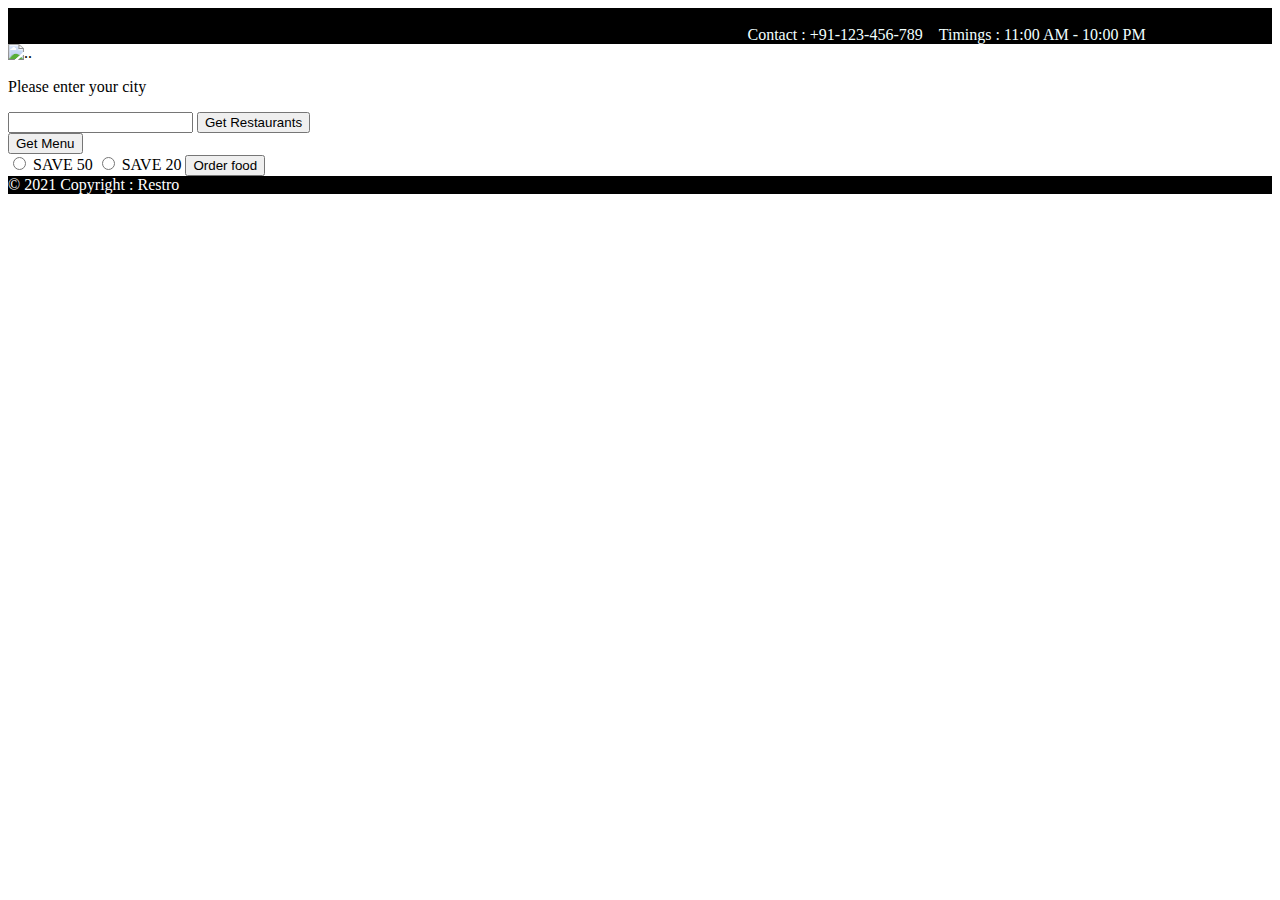
<file: target/classes/templates/index.html>
<!DOCTYPE html>
<html xmlns:th="http://www.thymeleaf.org"
	xmlns:sec="http://www.thymeleaf.org/thymeleaf-extras-springsecurity3">
<head>
<meta charset="utf-8">
    <meta name="viewport" content="width=device-width, initial-scale=1">

    <!-- Bootstrap CSS -->
    <link href="https://cdn.jsdelivr.net/npm/bootstrap@5.0.2/dist/css/bootstrap.min.css" rel="stylesheet" integrity="sha384-EVSTQN3/azprG1Anm3QDgpJLIm9Nao0Yz1ztcQTwFspd3yD65VohhpuuCOmLASjC" crossorigin="anonymous">

<title>Order Page</title>

<style>
.modal {
  display: none; /* Hidden by default */
  position: fixed; /* Stay in place */
  z-index: 1; /* Sit on top */
  padding-top: 100px; /* Location of the box */
  left: 0;
  top: 0;
  width: 100%; /* Full width */
  height: 100%; /* Full height */
  overflow: auto; /* Enable scroll if needed */
  background-color: rgb(0,0,0); /* Fallback color */
  background-color: rgba(0,0,0,0.4); /* Black w/ opacity */
}
body{
            overflow-x: hidden;
     }
</style>

</head>
<body>
	<nav class="navbar" style="background-color: black;">
        <div class="col-md-6">
          <a class="navbar-brand" href="#" style="margin-left: 5%;">
            <img
            	th:src="@{/images/logo3.jpg}"
              width="15%"
              alt=""
              loading="lazy"
            />
          </a>
        </div>
          
          <div class="col-md-6" style="color:azure">
            <div style="text-align: right; margin-right: 10%;"><span  style="font-weight: 500;" >Contact : </span><span style="font-weight: 200;">+91-123-456-789</span>&nbsp&nbsp&nbsp
            <span  style="font-weight: 500;" >Timings : </span><span style="font-weight: 200;">11:00 AM - 10:00 PM</span>
            </div>
        </div>
      </nav>
      
      <div class="container-fluid px-0">
        <div class="row">
          <div class="col-md-12">
            <img th:src="@{/images/hero.jpg}" alt=".." width="100%" class="img-responsive" />
          </div>
         </div>
      </div>
      
	<script>
	var ETA;


	const orderNow = ()=>{
			
	 var rates = document.getElementsByName('menu');
	 var coup = document.getElementsByName('coupon');
	 var disc;
	if (coup[0].checked){
		disc= coup[0].value; 
	}else{
		disc = coup[1].value;
	}
var rate_value=0;
for(var i = 0; i < rates.length; i=i+2){
    if(rates[i].checked){
		
        rate_value += parseInt(rates[i].value)*parseInt(rates[i+1].value);
        }
}

if (rate_value < 100){
	alert("THE BASE BILL SHOULD BE GREATER THAN 100");
	return;
}


var modal = document.getElementById("myModal");
modal.style.display = "block";
rate_value = rate_value-(rate_value*disc)/100;
var content = document.getElementsByClassName("modal-content")[0];
content.innerHTML="";
var money = document.createTextNode(rate_value);
content.appendChild(money);

}
	
  const userAction = async () => {
	var city = document.getElementById('cityName').value
  const response = await fetch('http://localhost:8080/getresto?cityName='+city);
  const myJson = await response.json(); //extract JSON from the http response
  
  
  var node = document.getElementById("resto")
  for(var item in myJson) {
	
	radiobox = document.createElement('input');
    radiobox.type = 'radio';
    radiobox.name = "resta";
    radiobox.value = myJson[item][0];
    radiobox.eta = myJson[item][1];
    
    var label = document.createElement('label')
    label.htmlFor = myJson[item][0];
 
    var description = document.createTextNode(myJson[item][0]);
    label.appendChild(description);
 
    var newline = document.createElement('br')
    
    node.appendChild(radiobox);
    node.appendChild(label);
    node.appendChild(newline);

}
  
}

  const userSel = async()=>{
 var rates = document.getElementsByName('resta');
var rate_value;
for(var i = 0; i < rates.length; i++){
    if(rates[i].checked){
		ETA = rates[i].eta;
        rate_value = rates[i].value;
           var str = 'http://localhost:8080/getmenu?restName=' + rate_value;
    	const response = await fetch(str);
  	const myJson = await response.json(); 
  var node = document.getElementById("menu")
  for(var item in myJson) {
  		
  	radiobox = document.createElement('input');
    radiobox.type = 'checkbox';
    radiobox.name = "menu";
    radiobox.value = myJson[item];
    radiobox.label="Hello";
    
    var label = document.createElement('label')
    label.htmlFor = item;
 	label.className="food"
    var description = document.createTextNode(item+'  Price :  ' + myJson[item]);
    label.appendChild(description);
 	
 	var quantity = document.createElement('input')
 	quantity.type = 'text'
 	quantity.name = "menu";
 	
    var newline = document.createElement('br')
    
    node.appendChild(radiobox);
    node.appendChild(label);
    node.appendChild(quantity);
    node.appendChild(newline);
  		
}
    }
    }
 
}


const can = ()=>{
	alert("You have cancelled the order");
	document.location.reload(true)
}

function cancel(){
alert("YOU CAN CANCEL THE ORDER NOW")
document.getElementById("can").style.visibility = "visible";
}

const PayNow=()=>{
	setTimeout(cancel,ETA*1000)
	document.getElementById("myModal").style.visibility = "hidden";
}

const Discard=()=>{
	document.location.reload(true)
}

const back=()=>{
	var modal = document.getElementById("myModal");
	modal.style.display = "none";
}
	</script>
<p>Please enter your city</p>
<input type="text" id="cityName" name="cityName">
	<button onclick="userAction()">Get Restaurants</button>	
<div id="resto">
</div>

<button onclick="userSel()">Get Menu</button>	
<div id="menu">
</div>

 <input type="radio" value="50" id="SAVE50" name="coupon">
 <label for="50">SAVE 50</label>
 <input type="radio" value="20" id="SAVE20" name="coupon">
 <label for="20">SAVE 20</label>
<button id="myBtn" onclick="orderNow()">Order food</button>

<div id="myModal" class="modal">
<button type="button" class="close"
                               onclick="back()">
                            Back to cart
                        </button>
  <!-- Modal content -->
  <div class="modal-content">
	
  </div>
<button id="payment" onclick="PayNow()">Pay</button>
<button id="Discard" onclick="Discard()">Discard</button>
</div>

<button id="can" onclick="can()" style="visibility: hidden;">Cancel the order</button>

<footer style="background-color: black;">
        <!-- Copyright -->
        <div class="text-center p-3" style="color:white;">
          © 2021 Copyright : Restro 
        </div>
        <!-- Copyright -->
      </footer>
</body>
</html>
</file>
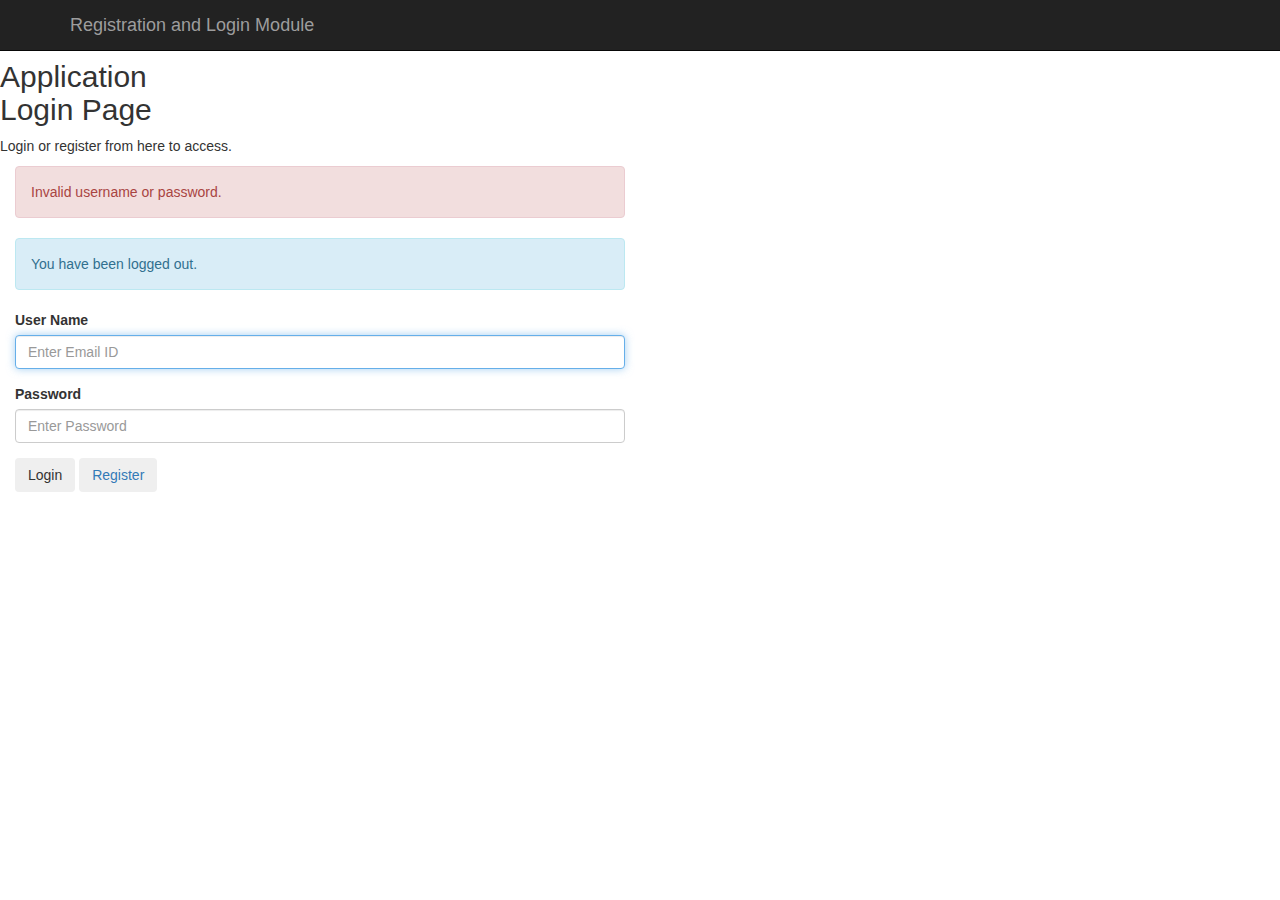
<file: target/classes/templates/login.html>
<!DOCTYPE html>
<html>
<head>
<meta charset="ISO-8859-1">
<title>Registration and Login App</title>

<link rel="stylesheet"
	href="https://maxcdn.bootstrapcdn.com/bootstrap/3.3.7/css/bootstrap.min.css"
	integrity="sha384-BVYiiSIFeK1dGmJRAkycuHAHRg32OmUcww7on3RYdg4Va+PmSTsz/K68vbdEjh4u"
	crossorigin="anonymous">
<meta charset="utf-8">
    <meta name="viewport" content="width=device-width, initial-scale=1">
    <link rel="stylesheet" href="https://maxcdn.bootstrapcdn.com/bootstrap/3.4.1/css/bootstrap.min.css">
    <script src="https://ajax.googleapis.com/ajax/libs/jquery/3.5.1/jquery.min.js"></script>
    <script src="https://maxcdn.bootstrapcdn.com/bootstrap/3.4.1/js/bootstrap.min.js"></script>
    <link rel="stylesheet" th:href="@{/css/loginSignup.css}">
	
</head>
<body>

	<!-- create navigation bar ( header) -->
	<nav class="navbar navbar-inverse navbar-fixed-top">
		<div class="container">
			<div class="navbar-header">
				<button type="button" class="navbar-toggle collapsed"
					data-toggle="collapse" data-target="#navbar" aria-expanded="false"
					aria-controls="navbar">
					<span class="sr-only">Toggle navigation</span> <span
						class="icon-bar"></span> <span class="icon-bar"></span> <span
						class="icon-bar"></span>
				</button>
				<a class="navbar-brand" href="#" th:href="@{/}">Registration and
					Login Module</a>
			</div>
		</div>
	</nav>
	
	<br>
	<br>
	
	<div class="sidenav">
        <div class="login-main-text">
           <h2>Application<br> Login Page</h2>
           <p>Login or register from here to access.</p>
        </div>
     </div>
     <div class="main">
        <div class="col-md-6 col-sm-12">
           <div class="login-form">
           
           
              <form th:action="@{/login}" method="post">
              
              	<!-- error message -->
					<div th:if="${param.error}">
						<div class="alert alert-danger">Invalid username or
							password.</div>
					</div>
				
					<!-- logout message -->
					<div th:if="${param.logout}">
						<div class="alert alert-info">You have been logged out.</div>
					</div>
					
                 <div class="form-group">
                    <label>User Name</label>
                    <input type="text" class = "form-control" id ="username" name = "username"
						placeholder="Enter Email ID" autofocus="autofocus">
                 </div>
                 <div class="form-group">
                    <label>Password</label>
                    <input type="password"
							id="password" name="password" class="form-control"
							placeholder="Enter Password" />
                 </div>
                 <button type="submit" class="btn btn-black">Login</button>
                 <button type="button" class="btn btn-secondary"><a th:href="@{/registration}">Register</a></button>
              </form>
           </div>
        </div>
     </div>

</body>
</html>
</file>
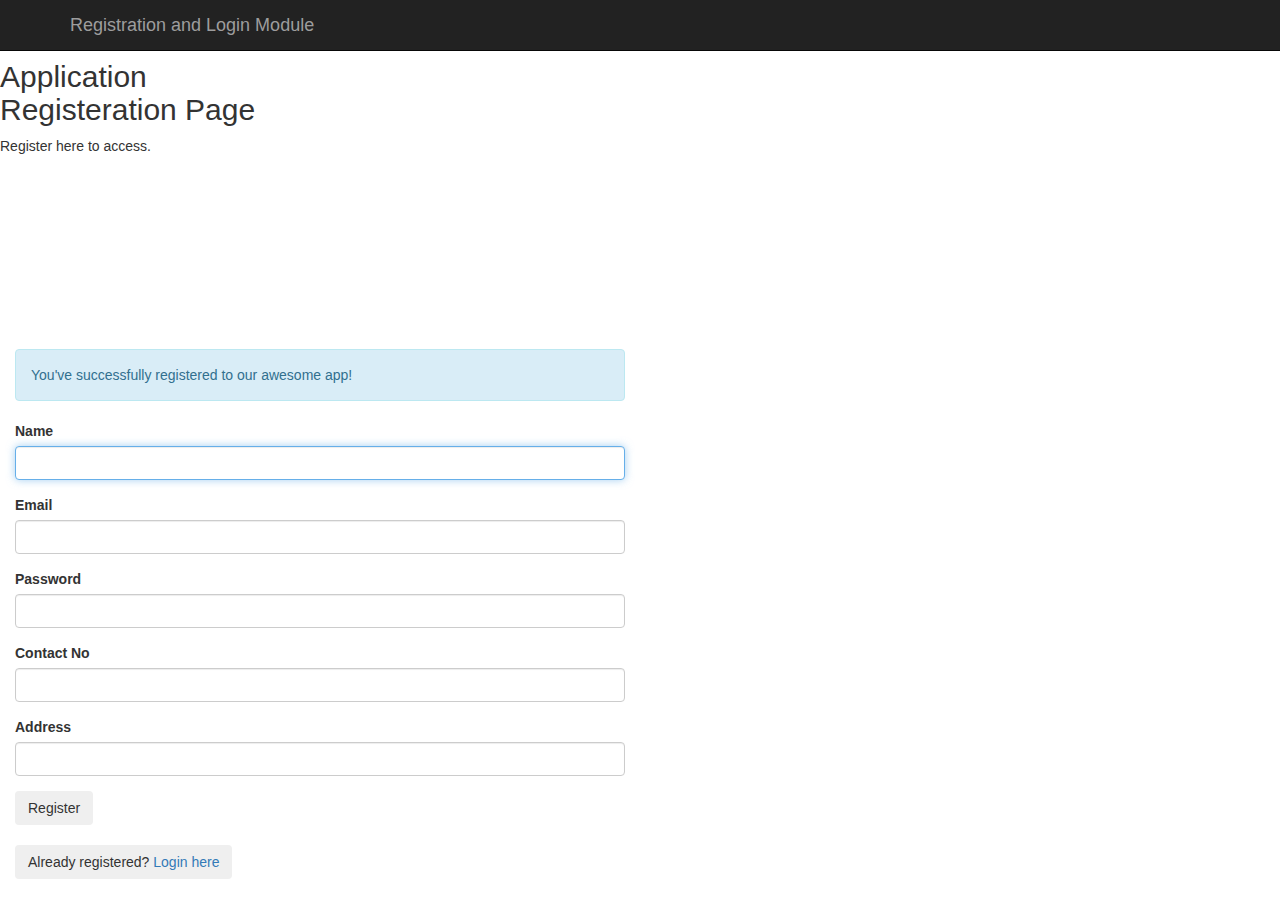
<file: target/classes/templates/registration.html>
<!DOCTYPE html>
<html>

<head>
	<meta charset="ISO-8859-1">
	<title>Registration</title>
	<link rel="stylesheet" href="https://maxcdn.bootstrapcdn.com/bootstrap/3.3.7/css/bootstrap.min.css"
		integrity="sha384-BVYiiSIFeK1dGmJRAkycuHAHRg32OmUcww7on3RYdg4Va+PmSTsz/K68vbdEjh4u" crossorigin="anonymous">
		
	    <meta charset="utf-8">
    <meta name="viewport" content="width=device-width, initial-scale=1">
    <link rel="stylesheet" href="https://maxcdn.bootstrapcdn.com/bootstrap/3.4.1/css/bootstrap.min.css">
    <script src="https://ajax.googleapis.com/ajax/libs/jquery/3.5.1/jquery.min.js"></script>
    <script src="https://maxcdn.bootstrapcdn.com/bootstrap/3.4.1/js/bootstrap.min.js"></script>
    <link rel="stylesheet" th:href="@{/css/loginSignup.css}">

    <style>
        .login-form{
        margin-top: 30%;
    }
    </style>
    
</head>

<body>

	<!-- create navigation bar ( header) -->
	<nav class="navbar navbar-inverse navbar-fixed-top">
		<div class="container">
			<div class="navbar-header">
				<button type="button" class="navbar-toggle collapsed" data-toggle="collapse" data-target="#navbar"
					aria-expanded="false" aria-controls="navbar">
					<span class="sr-only">Toggle navigation</span> <span class="icon-bar"></span> <span
						class="icon-bar"></span> <span class="icon-bar"></span>
				</button>
				<a class="navbar-brand" href="#" th:href="@{/}">Registration and
					Login Module</a>
			</div>
		</div>
	</nav>

	<br>
	<br>
	
	<div class="sidenav">
        <div class="login-main-text">
           <h2>Application<br> Registeration Page</h2>
           <p>Register here to access.</p>
        </div>
     </div>
     <div class="main">
        <div class="col-md-6 col-sm-12">
        
        
           <div class="login-form">
           	<!-- success message -->
				<div th:if="${param.success}">
					<div class="alert alert-info">You've successfully registered
						to our awesome app!</div>
				</div>
				
              <form th:action="@{/registration}" method="post" th:object="${user}">
                <div class="form-group">
                    <label>Name</label>
                    <input id="username" class="form-control" th:field="*{username}" required
							autofocus="autofocus" />
                 </div>
                 <div class="form-group">
                    <label>Email</label>
                    <input id="emailid"
							class="form-control" th:field="*{emailid}" required autofocus="autofocus" />
                 </div>
                 <div class="form-group">
                    <label>Password</label>
                    <input id="password"
							class="form-control" type="password" th:field="*{password}" required
							autofocus="autofocus" />
                 </div>
                 
                 <div class="form-group">
                    <label>Contact No</label>
                    <input id="phonenumber"
							class="form-control" th:field="*{phonenumber}" required autofocus="autofocus" />
                 </div>
                 <div class="form-group">
                    <label>Address</label>
                    <input id="address"
							class="form-control" th:field="*{address}" required autofocus="autofocus" />
                 </div>
                 

                 <button type="submit" class="btn btn-secondary">Register</button>
                 <br>
                 <br>
                 <button type="button" class="btn btn-secondary"><span>Already registered? <a href="/" th:href="@{/login}">Login
								here</a></span></button>
              </form>
           </div>
        </div>
     </div>

</body>

</html>
</file>
